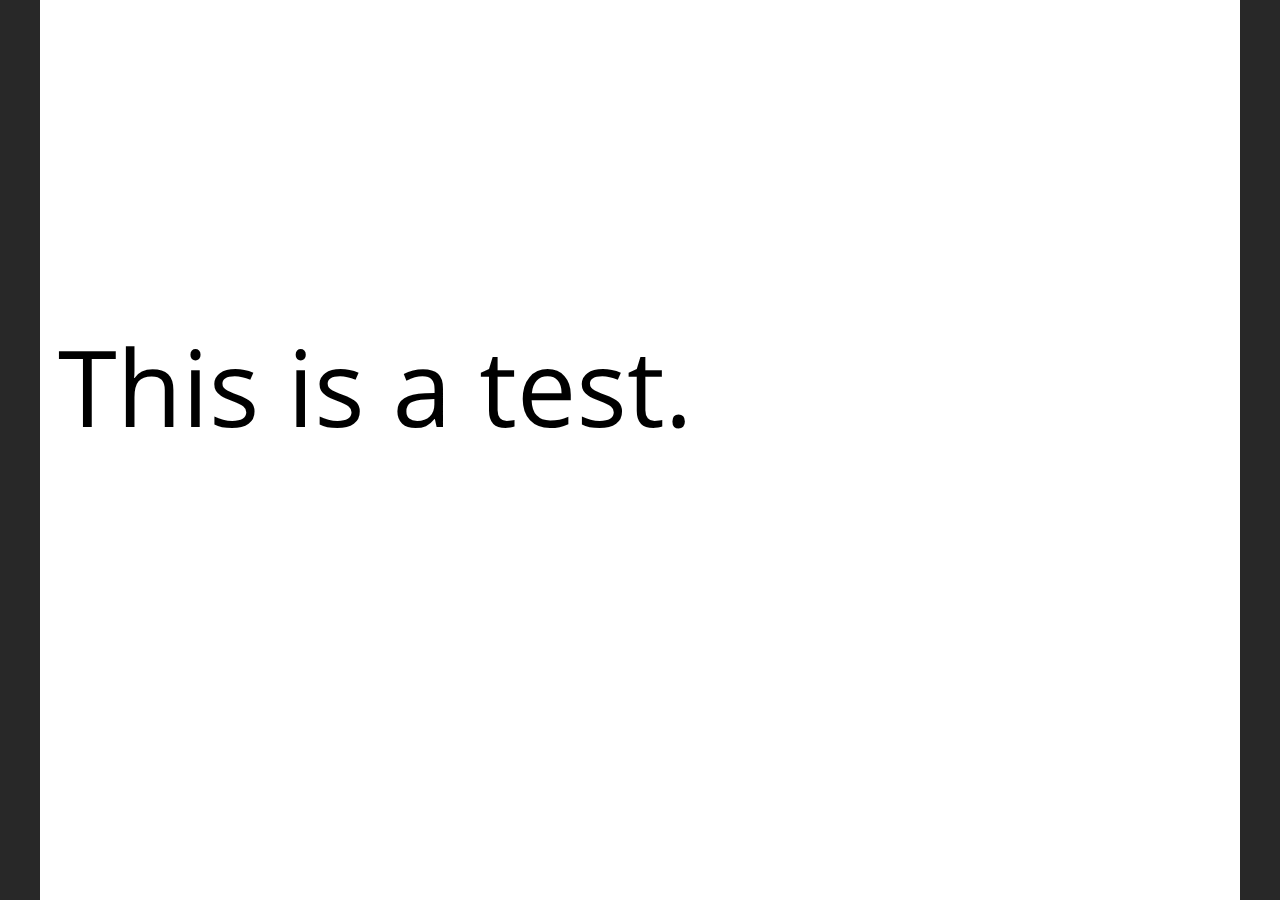
<file: index.html>
﻿<!doctype html>
<html lang="en-US">
<head>
  <meta charset="utf-8">
  <!-- Created using Storyline 360 x64 - http://www.articulate.com  -->
  <!-- version: 3.94.33511.0 -->
  <title>Untitled1</title>
  <meta http-equiv="x-ua-compatible" content="IE=edge"/>
  <meta name="viewport" content="width=device-width,initial-scale=1,user-scalable=no,shrink-to-fit=no,minimal-ui"/>
  <meta name="apple-mobile-web-app-capable" content="yes"/>
  <style>
    html, body { height: 100%; padding: 0; margin: 0 }
    #app { height: 100%; width: 100%; }
  </style>

  <script>
    window.DS = {};
    window.globals = {
      DATA_PATH_BASE: '',
      HAS_FRAME: true,
      HAS_SLIDE: true,

      lmsPresent: false,
      tinCanPresent: false,
      cmi5Present: false,
      aoSupport: false,
      scale: 'noscale',
      captureRc: false,
      browserSize: 'optimal',
      bgColor: '#282828',
      features: 'DropInAcc,DropInBase,DropInCore,DropInInteractions,DropInMisc,DropInVectors,DropInVideo,LayerPresentAsDialog,MultipleQuizTracking,UpdatedThemeEditor',
      themeName: 'unified',
      preloaderColor: '#FFFFFF',
      suppressAnalytics: false,
      productChannel: 'stable',
      publishSource: 'storyline',
      aid: 'aid|1c8e0367-6b49-41ad-92dc-6231d91dd143',
      cid: '9cd46d17-5130-4954-a8fe-68d71bf72f6e',
      playerVersion: '3.94.33511.0',
      publishTimestamp: '2024-12-16T21:38:23.6000156Z',
      maxIosVideoElements: 10,
      connectionSettings: { message: 'You%20are%20offline.%20Trying%20to%20reconnect...', useDarkTheme: false, mode: 'disabled' },
      hasFeature: function(feature) {
        return this.features.split(',').includes(feature);
      },
      
      parseParams: function(qs) {
        if (window.globals.parsedParams != null) {
          return window.globals.parsedParams;
        }
        qs = (qs || window.location.search.substr(1)).split('+').join(' ');
        var params = {},
            tokens,
            re = /[?&]?([^=]+)=([^&]*)/g;

        while (tokens = re.exec(qs)) {
          params[decodeURIComponent(tokens[1]).trim()] =
            decodeURIComponent(tokens[2]).trim();
        }
        window.globals.parsedParams = params;
        return params;
      }

    };
  </script>
  <script>
    var isIe11 = ('ActiveXObject' in window || window.MSBlobBuilder != null)
      && window.msCrypto != null && !window.ActiveXObject;
    if (isIe11) {
      window.globals.unsupportedBrowser = true;
      document.write(atob('[base64]'));
    }
  </script>

  <script>
    if (window.globals.hasFeature('MultiLanguageSinglePackageSupport')) {
      
      
    }
  </script>

  
  <script>window.THREE = { };</script>
  
</head>
<body style="background: #282828" class="cs-HTML theme-unified">
  <!-- 360 -->
  <script>!function(){var e,i=/iPhone/i,o=/iPod/i,n=/iPad/i,t=/\biOS-universal(?:.+)Mac\b/i,r=/\bAndroid(?:.+)Mobile\b/i,a=/Android/i,d=/(?:SD4930UR|\bSilk(?:.+)Mobile\b)/i,p=/Silk/i,l=/Windows Phone/i,u=/\bWindows(?:.+)ARM\b/i,b=/BlackBerry/i,s=/BB10/i,c=/Opera Mini/i,f=/\b(CriOS|Chrome)(?:.+)Mobile/i,h=/Mobile(?:.+)Firefox\b/i,v=function(e){return void 0!==e&&"MacIntel"===e.platform&&"number"==typeof e.maxTouchPoints&&e.maxTouchPoints>1&&"undefined"==typeof MSStream};e=function(e){var m={userAgent:"",platform:"",maxTouchPoints:0};e||"undefined"==typeof navigator?"string"==typeof e?m.userAgent=e:e&&e.userAgent&&(m={userAgent:e.userAgent,platform:e.platform,maxTouchPoints:e.maxTouchPoints||0}):m={userAgent:navigator.userAgent,platform:navigator.platform,maxTouchPoints:navigator.maxTouchPoints||0};var g=m.userAgent,y=g.split("[FBAN");void 0!==y[1]&&(g=y[0]),void 0!==(y=g.split("Twitter"))[1]&&(g=y[0]);var A=function(e){return function(i){return i.test(e)}}(g),w={apple:{phone:A(i)&&!A(l),ipod:A(o),tablet:!A(i)&&(A(n)||v(m))&&!A(l),universal:A(t),device:(A(i)||A(o)||A(n)||A(t)||v(m))&&!A(l)},amazon:{phone:A(d),tablet:!A(d)&&A(p),device:A(d)||A(p)},android:{phone:!A(l)&&A(d)||!A(l)&&A(r),tablet:!A(l)&&!A(d)&&!A(r)&&(A(p)||A(a)),device:!A(l)&&(A(d)||A(p)||A(r)||A(a))||A(/\bokhttp\b/i)},windows:{phone:A(l),tablet:A(u),device:A(l)||A(u)},other:{blackberry:A(b),blackberry10:A(s),opera:A(c),firefox:A(h),chrome:A(f),device:A(b)||A(s)||A(c)||A(h)||A(f)},any:!1,phone:!1,tablet:!1};return w.any=w.apple.device||w.android.device||w.windows.device||w.other.device,w.phone=w.apple.phone||w.android.phone||w.windows.phone,w.tablet=w.apple.tablet||w.android.tablet||w.windows.tablet,w}(),"object"==typeof exports&&"undefined"!=typeof module?module.exports=e:"function"==typeof define&&define.amd?define((function(){return e})):this.isMobile=e}();
    window.isMobile.apple.tablet = window.isMobile.apple.tablet ||
      (navigator.platform === 'MacIntel' && navigator.maxTouchPoints > 1);
    window.isMobile.apple.device = window.isMobile.apple.device || window.isMobile.apple.tablet;
    window.isMobile.tablet = window.isMobile.tablet || window.isMobile.apple.tablet;
    window.isMobile.any = window.isMobile.any || window.isMobile.apple.tablet;
  </script>

  <div id="focus-sink" tabindex="-1"></div>

  <div id="preso"></div>
  <script>
    (function() {

      var classTypes = [ 'desktop', 'mobile', 'phone', 'tablet' ];

      var addDeviceClasses = function(prefix, testObj) {
        var curr, i;
        for (i = 0; i < classTypes.length; i++) {
          curr = classTypes[i];
          if (testObj[curr]) {
            document.body.classList.add(prefix + curr);
          }
        }
      };

      var params = window.globals.parseParams(),
          isDevicePreview = params.devicepreview === '1',
          isPhoneOverride = params.deviceType === 'phone' || (isDevicePreview && params.phone == '1'),
          isTabletOverride = (params.deviceType === 'tablet' || isDevicePreview) && !isPhoneOverride,
          isMobileOverride = isPhoneOverride || isTabletOverride;

      var deviceView = {
        desktop: !window.isMobile.any && !isMobileOverride,
        mobile: window.isMobile.any || isMobileOverride,
        phone: isPhoneOverride || (window.isMobile.phone && !isTabletOverride),
        tablet: isTabletOverride || window.isMobile.tablet
      };

      window.globals.deviceView = deviceView;
      window.isMobile.desktop = !window.isMobile.any;
      window.isMobile.mobile = window.isMobile.any;

      addDeviceClasses('view-', deviceView);

    })();
  </script>
  
  <script src='story_content/triggers.js' type=text/javascript></script>
<script src='story_content/user.js' type=text/javascript></script>
  <div class="slide-loader"></div>

  <script>
    var doc = document, loader = doc.body.querySelector('.slide-loader'); [ 1, 2, 3 ].forEach(function(n) { var d = doc.createElement('div'); d.style.backgroundColor = window.globals.preloaderColor; d.classList.add('mobile-loader-dot'); d.classList.add('dot' + n); loader.appendChild(d); });
  </script>

  <div class="mobile-load-title-overlay" style="display: none">
    <div class="mobile-load-title">Untitled1</div>
  </div>

  <div class="mobile-chrome-warning"></div>

  
<style>
  .warn-connection-dialog {
    display: none;
    background: transparent;
    pointer-events: all;
    position: fixed;
    left: 0;
    top: 0;
    width: 100%;
    height: 100%;
    z-index: 999;
  }

  .warn-connection-content {
    pointer-events: all;
    border-radius: 4px;
    background: white;
    border: 1px solid #E7E7E7;
    color: #333333;
    box-shadow: 0 2px 4px rgba(0, 0, 0, 0.25);
    transition: all 150ms ease-out;
    position: absolute;
    white-space: nowrap;
  }

  .view-phone.is-landscape .warn-connection-content {
    left: 23px;
    bottom: 23px;
  }

  .view-tablet.is-landscape .warn-connection-content {
    left: 50%;
    top: 20px;
    transform: translateX(-50%);
  }

  .view-mobile.is-portrait .warn-connection-content {
    transform: translate(-50%, calc(-100% - 15px));
  }

  .warn-connection-content p {
    display: inline-block;
    margin: 0 8px 0 0;
    line-height: 33px;
    font-size: 11px;
  }

  .warn-connection-content svg {
    position: relative;
    vertical-align: middle;
    margin: 0 2px 2px 8px;
  }

  .view-desktop .warn-connection-content {
    left: 1.5em;
    bottom: 1.5em;
  }

  .view-desktop .warn-connection-content p {
    font-size: 1.1em;
  }

  .is-offline .warn-connection-dialog {
    display: block;
  }

  .is-offline .cs-panel * {
    pointer-events: none !important;
  }

  .is-offline .cs-panel {
    pointer-events: all !important;
  }

  .is-offline #nav-controls * {
    pointer-events: none !important;
  }

  .is-offline #nav-controls {
    pointer-events: all !important;
  }
</style>

<div class="warn-connection-dialog" role="alertdialog" aria-modal="true" tabindex="0" aria-labelledby="warn-connection-message">
  <div class="warn-connection-content">
    <svg width="17" height="15" viewBox="0 0 17 15" xmlns="http://www.w3.org/2000/svg">
      <path fill="#8F0000" stroke="white" d="M16.07,12.98 L15.88,12.23 L9.51,1.21 C8.97,0.26,7.6,0.26,7.06,1.21 L0.69,12.23 C0.15,13.16,0.81,14.36,1.91,14.36 H14.65 C15.47,14.36,16.05,13.7,16.07,12.98 Z"/>
      <path fill="white" stroke="white" d="M8.58,5.5 C8.35,5.28,8.5,5.35,8.21,5.32 C8.09,5.35,7.97,5.49,7.96,5.67 C7.97,5.79,7.98,5.92,7.98,6.04 L7.98,6.04 C7.99,6.17,8,6.31,8.01,6.43 L8.01,6.44 C8.03,6.92,8.06,7.41,8.09,7.9 L8.09,7.9 C8.12,8.39,8.14,8.88,8.17,9.37 C8.17,9.39,8.18,9.42,8.2,9.44 C8.23,9.46,8.25,9.47,8.28,9.47 C8.31,9.47,8.34,9.46,8.35,9.44 C8.37,9.43,8.38,9.4,8.39,9.35 L8.39,9.34 C8.39,9.24,8.4,9.15,8.4,9.05 L8.4,9.05 C8.41,8.96,8.41,8.86,8.42,8.75 C8.43,8.44,8.45,8.12,8.47,7.81 L8.47,7.81 C8.49,7.49,8.51,7.18,8.53,6.87 C8.55,6.46,8.56,6.05,8.59,5.64 L8.6,5.62 C8.6,5.57,8.59,5.53,8.58,5.5 L8.21,5.32 Z"/>
      <circle fill="white" stroke="white" cx="8.3" cy="11.35" r="0.3"/>
    </svg>
    <p id="warn-connection-message">You are offline. Trying to reconnect...</p>
  </div>
</div>

<script>
  (function() {
    window.DS.connection = {
      warningShown: false,
      assets: {},
      loadingAssetGroup: false,
      retryDelay: 500
    };

    var connectionSettings = window.globals.connectionSettings || {};

    var useConnectionMessages = window.AbortController != null &&
      window.location.protocol != 'file:' &&
      connectionSettings.mode === 'normal';

    window.DS.connection.useConnectionMessages = useConnectionMessages;

    var assetCount = 0;
    var checkLoadedId;


    if (useConnectionMessages && connectionSettings != null) {
      var contentEl = document.querySelector('.warn-connection-content');
      var messageEl = contentEl.querySelector('p');

      if (connectionSettings.useDarkTheme) {
        contentEl.style.borderColor = '#BABBBA';
        contentEl.style.backgroundColor = '#282828';
        contentEl.style.color = '#FFFFFF';
      }

      if (connectionSettings.message != null) {
        messageEl.textContent = window.decodeURIComponent(connectionSettings.message);
      }
    }

    function checkAssetsReady() {
      for (var i in DS.connection.assets) {
        if (!DS.connection.assets[i].success) {
          return false;
        }
      }
      return true;
    }

    function stopAssetGroup() {
      if (!useConnectionMessages) { return; }

      assetCount = 0;

      DS.connection.oldAssetGroup = DS.connection.assets;
      DS.connection.assets = {};
      DS.connection.loadingAssetGroup = false;
      clearInterval(checkLoadedId);
    }

    function startAssetGroup() {
      if (!useConnectionMessages) { return; }
      var ticks = 0;
      clearInterval(checkLoadedId);
      checkLoadedId = setInterval(function() {
        var loaded = 0;
        if (assetCount === 0 && loaded === 0) {
          clearInterval(checkLoadedId);
          return;
        }

        for (var i in DS.connection.assets) {
          if (DS.connection.assets[i].success) {
            loaded++;
          }
        }

        if (assetCount === loaded && checkAssetsReady()) {
          for (var i in DS.connection.assets) {
            if (DS.connection.assets[i].action) {
              DS.connection.assets[i].action();
            }
          }
          hideWarning();
          stopAssetGroup();
        }
      }, 100)
    }

    function requiredAsset(url, action, retry, type) {
      if (!useConnectionMessages) { return; }
      if (DS.connection.assets[url]) { return; }

      DS.connection.assets[url] = {
        success: false, action: action, retry: retry, type: type
      };
      assetCount = Object.keys(DS.connection.assets).length;
      if (!DS.connection.loadingAssetGroup) {
        startAssetGroup();
      }
      DS.connection.loadingAssetGroup = true;
    }

    function assetLoaded(url) {
      if (!useConnectionMessages) { return; }
      if (DS.connection.assets[url]) {
        DS.connection.assets[url].success = true;
      }
    }

    function assetFailed(url) {
      if (!useConnectionMessages) { return; }
      if (!DS.connection.assets[url]) {
        if (/\.js$/.test(url) && url.indexOf('transcripts') === -1) {
          setTimeout(function() {
            if (DS.connection.lastSlideLoaded != null) {
              DS.connection.lastSlideLoaded();
            }
          }, DS.connection.retryDelay);
        }
        return;
      }
      if (!DS.connection.warningShown) { showWarning(); }
      if (DS.connection.assets[url].retry) {
        setTimeout(function() {
          if (!DS.connection.assets[url].success) {
            DS.connection.assets[url].retry()
          }
        }, DS.connection.retryDelay);
      }
    }

    function hideWarning() {
      document.body.classList.remove('is-offline');
      DS.connection.warningShown = false;
      enableKeys();
    }
    DS.connection.hideWarning = hideWarning

    function showWarning(btn) {
      document.body.classList.add('is-offline')
      DS.connection.warningShown = true;
      updateWarningPosition();
      disableKeys();
    }

    function updateWarningPosition() {
      if (!DS.connection.warningShown) {
        return;
      }

      var isPortrait = document.body.classList.contains('is-portrait');
      var isMobile = document.body.classList.contains('view-mobile');
      var warningEl = document.querySelector('.warn-connection-content');

      if (isPortrait && isMobile) {
        var slide = document.querySelector('.primary-slide');
        var slideRect = slide != null
          ? slide.getBoundingClientRect()
          : { top: window.innerHeight, left: 0, width: window.innerWidth };

        warningEl.style.top = `${slideRect.top}px`
        warningEl.style.left = `${slideRect.left + slideRect.width / 2}px`
      } else {
        warningEl.style.top = null;
        warningEl.style.left = null;
      }

      window.requestAnimationFrame(updateWarningPosition);
    }

    function onDisableKeyDown(e) {
      e.preventDefault();
      e.stopImmediatePropagation();
    }

    function onDisableKeyUp(e) {
      e.preventDefault();
      e.stopImmediatePropagation();
    }

    var accStyle = document.createElement('style');
    var warnDialogEl = document.querySelector('.warn-connection-dialog');

    function disableKeys() {
      if (DS.views && DS.views.nsStack && DS.views.nsStack.length === 1) {
        DS.views.nsStack[0].tabReachable = false
        DS.views.nsStack[0].updateTabIndex(true, true);
      }

      accStyle.innerHTML = '.acc-shadow-dom { display: none; }';
      document.body.appendChild(accStyle);

      warnDialogEl.parentNode.append(warnDialogEl);
      warnDialogEl.focus();
    }

    function enableKeys() {
      accStyle.remove();
      if (DS.views && DS.views.nsStack && DS.views.nsStack.length === 1 && DS.views.nsStack[0].name === '_frame') {
        DS.views.nsStack[0].tabReachable = true;
        DS.views.nsStack[0].updateTabIndex();
      }
    }

    // these will all be noops if the feature flag isn't set in
    // the data and `window.globals.features`
    DS.connection.requiredAsset = requiredAsset;
    DS.connection.assetLoaded = assetLoaded;
    DS.connection.assetFailed = assetFailed;
    DS.connection.stopAssetGroup = stopAssetGroup;
    DS.connection.startAssetGroup = startAssetGroup;
  })();
</script>


  <script>
    
    if (window.autoSpider && window.vInterfaceObject) {
      document.querySelector('.mobile-load-title-overlay').style.display = 'none';
    }
  </script>

  

  <link rel="stylesheet" href="html5/data/css/output.min.css" data-noprefix/>
</body>
<script src="html5/lib/scripts/bootstrapper.min.js"></script>
</html>
</file>
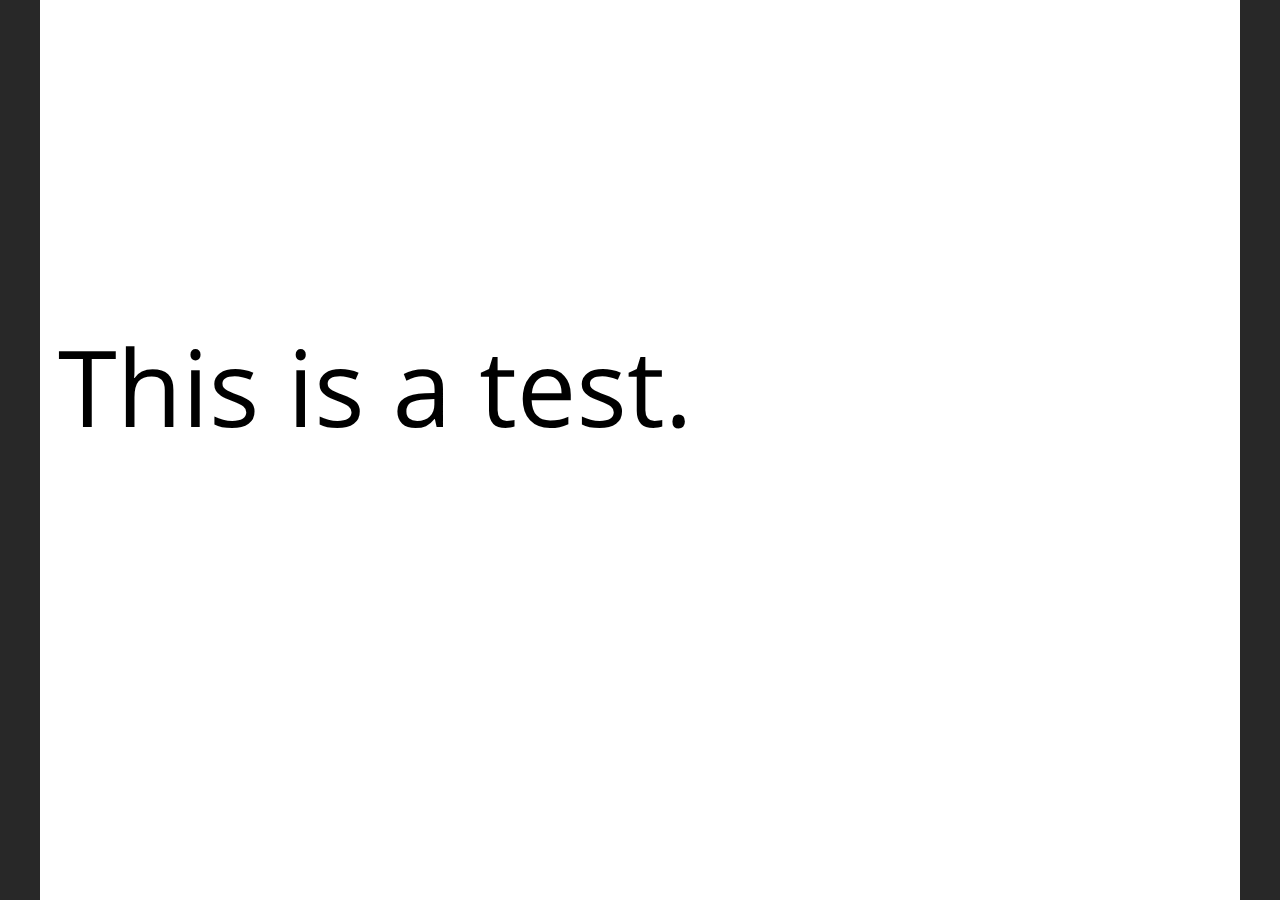
<file: story.html>
﻿<!doctype html>
<html lang="en-US">
<head>
  <meta charset="utf-8">
  <!-- Created using Storyline 360 x64 - http://www.articulate.com  -->
  <!-- version: 3.94.33511.0 -->
  <title>Untitled1</title>
  <meta http-equiv="x-ua-compatible" content="IE=edge"/>
  <meta name="viewport" content="width=device-width,initial-scale=1,user-scalable=no,shrink-to-fit=no,minimal-ui"/>
  <meta name="apple-mobile-web-app-capable" content="yes"/>
  <style>
    html, body { height: 100%; padding: 0; margin: 0 }
    #app { height: 100%; width: 100%; }
  </style>

  <script>
    window.DS = {};
    window.globals = {
      DATA_PATH_BASE: '',
      HAS_FRAME: true,
      HAS_SLIDE: true,

      lmsPresent: false,
      tinCanPresent: false,
      cmi5Present: false,
      aoSupport: false,
      scale: 'noscale',
      captureRc: false,
      browserSize: 'optimal',
      bgColor: '#282828',
      features: 'DropInAcc,DropInBase,DropInCore,DropInInteractions,DropInMisc,DropInVectors,DropInVideo,LayerPresentAsDialog,MultipleQuizTracking,UpdatedThemeEditor',
      themeName: 'unified',
      preloaderColor: '#FFFFFF',
      suppressAnalytics: false,
      productChannel: 'stable',
      publishSource: 'storyline',
      aid: 'aid|1c8e0367-6b49-41ad-92dc-6231d91dd143',
      cid: '9cd46d17-5130-4954-a8fe-68d71bf72f6e',
      playerVersion: '3.94.33511.0',
      publishTimestamp: '2024-12-16T21:38:23.6000156Z',
      maxIosVideoElements: 10,
      connectionSettings: { message: 'You%20are%20offline.%20Trying%20to%20reconnect...', useDarkTheme: false, mode: 'disabled' },
      hasFeature: function(feature) {
        return this.features.split(',').includes(feature);
      },
      
      parseParams: function(qs) {
        if (window.globals.parsedParams != null) {
          return window.globals.parsedParams;
        }
        qs = (qs || window.location.search.substr(1)).split('+').join(' ');
        var params = {},
            tokens,
            re = /[?&]?([^=]+)=([^&]*)/g;

        while (tokens = re.exec(qs)) {
          params[decodeURIComponent(tokens[1]).trim()] =
            decodeURIComponent(tokens[2]).trim();
        }
        window.globals.parsedParams = params;
        return params;
      }

    };
  </script>
  <script>
    var isIe11 = ('ActiveXObject' in window || window.MSBlobBuilder != null)
      && window.msCrypto != null && !window.ActiveXObject;
    if (isIe11) {
      window.globals.unsupportedBrowser = true;
      document.write(atob('[base64]'));
    }
  </script>

  <script>
    if (window.globals.hasFeature('MultiLanguageSinglePackageSupport')) {
      
      
    }
  </script>

  
  <script>window.THREE = { };</script>
  
</head>
<body style="background: #282828" class="cs-HTML theme-unified">
  <!-- 360 -->
  <script>!function(){var e,i=/iPhone/i,o=/iPod/i,n=/iPad/i,t=/\biOS-universal(?:.+)Mac\b/i,r=/\bAndroid(?:.+)Mobile\b/i,a=/Android/i,d=/(?:SD4930UR|\bSilk(?:.+)Mobile\b)/i,p=/Silk/i,l=/Windows Phone/i,u=/\bWindows(?:.+)ARM\b/i,b=/BlackBerry/i,s=/BB10/i,c=/Opera Mini/i,f=/\b(CriOS|Chrome)(?:.+)Mobile/i,h=/Mobile(?:.+)Firefox\b/i,v=function(e){return void 0!==e&&"MacIntel"===e.platform&&"number"==typeof e.maxTouchPoints&&e.maxTouchPoints>1&&"undefined"==typeof MSStream};e=function(e){var m={userAgent:"",platform:"",maxTouchPoints:0};e||"undefined"==typeof navigator?"string"==typeof e?m.userAgent=e:e&&e.userAgent&&(m={userAgent:e.userAgent,platform:e.platform,maxTouchPoints:e.maxTouchPoints||0}):m={userAgent:navigator.userAgent,platform:navigator.platform,maxTouchPoints:navigator.maxTouchPoints||0};var g=m.userAgent,y=g.split("[FBAN");void 0!==y[1]&&(g=y[0]),void 0!==(y=g.split("Twitter"))[1]&&(g=y[0]);var A=function(e){return function(i){return i.test(e)}}(g),w={apple:{phone:A(i)&&!A(l),ipod:A(o),tablet:!A(i)&&(A(n)||v(m))&&!A(l),universal:A(t),device:(A(i)||A(o)||A(n)||A(t)||v(m))&&!A(l)},amazon:{phone:A(d),tablet:!A(d)&&A(p),device:A(d)||A(p)},android:{phone:!A(l)&&A(d)||!A(l)&&A(r),tablet:!A(l)&&!A(d)&&!A(r)&&(A(p)||A(a)),device:!A(l)&&(A(d)||A(p)||A(r)||A(a))||A(/\bokhttp\b/i)},windows:{phone:A(l),tablet:A(u),device:A(l)||A(u)},other:{blackberry:A(b),blackberry10:A(s),opera:A(c),firefox:A(h),chrome:A(f),device:A(b)||A(s)||A(c)||A(h)||A(f)},any:!1,phone:!1,tablet:!1};return w.any=w.apple.device||w.android.device||w.windows.device||w.other.device,w.phone=w.apple.phone||w.android.phone||w.windows.phone,w.tablet=w.apple.tablet||w.android.tablet||w.windows.tablet,w}(),"object"==typeof exports&&"undefined"!=typeof module?module.exports=e:"function"==typeof define&&define.amd?define((function(){return e})):this.isMobile=e}();
    window.isMobile.apple.tablet = window.isMobile.apple.tablet ||
      (navigator.platform === 'MacIntel' && navigator.maxTouchPoints > 1);
    window.isMobile.apple.device = window.isMobile.apple.device || window.isMobile.apple.tablet;
    window.isMobile.tablet = window.isMobile.tablet || window.isMobile.apple.tablet;
    window.isMobile.any = window.isMobile.any || window.isMobile.apple.tablet;
  </script>

  <div id="focus-sink" tabindex="-1"></div>

  <div id="preso"></div>
  <script>
    (function() {

      var classTypes = [ 'desktop', 'mobile', 'phone', 'tablet' ];

      var addDeviceClasses = function(prefix, testObj) {
        var curr, i;
        for (i = 0; i < classTypes.length; i++) {
          curr = classTypes[i];
          if (testObj[curr]) {
            document.body.classList.add(prefix + curr);
          }
        }
      };

      var params = window.globals.parseParams(),
          isDevicePreview = params.devicepreview === '1',
          isPhoneOverride = params.deviceType === 'phone' || (isDevicePreview && params.phone == '1'),
          isTabletOverride = (params.deviceType === 'tablet' || isDevicePreview) && !isPhoneOverride,
          isMobileOverride = isPhoneOverride || isTabletOverride;

      var deviceView = {
        desktop: !window.isMobile.any && !isMobileOverride,
        mobile: window.isMobile.any || isMobileOverride,
        phone: isPhoneOverride || (window.isMobile.phone && !isTabletOverride),
        tablet: isTabletOverride || window.isMobile.tablet
      };

      window.globals.deviceView = deviceView;
      window.isMobile.desktop = !window.isMobile.any;
      window.isMobile.mobile = window.isMobile.any;

      addDeviceClasses('view-', deviceView);

    })();
  </script>
  
  <script src='story_content/triggers.js' type=text/javascript></script>
<script src='story_content/user.js' type=text/javascript></script>
  <div class="slide-loader"></div>

  <script>
    var doc = document, loader = doc.body.querySelector('.slide-loader'); [ 1, 2, 3 ].forEach(function(n) { var d = doc.createElement('div'); d.style.backgroundColor = window.globals.preloaderColor; d.classList.add('mobile-loader-dot'); d.classList.add('dot' + n); loader.appendChild(d); });
  </script>

  <div class="mobile-load-title-overlay" style="display: none">
    <div class="mobile-load-title">Untitled1</div>
  </div>

  <div class="mobile-chrome-warning"></div>

  
<style>
  .warn-connection-dialog {
    display: none;
    background: transparent;
    pointer-events: all;
    position: fixed;
    left: 0;
    top: 0;
    width: 100%;
    height: 100%;
    z-index: 999;
  }

  .warn-connection-content {
    pointer-events: all;
    border-radius: 4px;
    background: white;
    border: 1px solid #E7E7E7;
    color: #333333;
    box-shadow: 0 2px 4px rgba(0, 0, 0, 0.25);
    transition: all 150ms ease-out;
    position: absolute;
    white-space: nowrap;
  }

  .view-phone.is-landscape .warn-connection-content {
    left: 23px;
    bottom: 23px;
  }

  .view-tablet.is-landscape .warn-connection-content {
    left: 50%;
    top: 20px;
    transform: translateX(-50%);
  }

  .view-mobile.is-portrait .warn-connection-content {
    transform: translate(-50%, calc(-100% - 15px));
  }

  .warn-connection-content p {
    display: inline-block;
    margin: 0 8px 0 0;
    line-height: 33px;
    font-size: 11px;
  }

  .warn-connection-content svg {
    position: relative;
    vertical-align: middle;
    margin: 0 2px 2px 8px;
  }

  .view-desktop .warn-connection-content {
    left: 1.5em;
    bottom: 1.5em;
  }

  .view-desktop .warn-connection-content p {
    font-size: 1.1em;
  }

  .is-offline .warn-connection-dialog {
    display: block;
  }

  .is-offline .cs-panel * {
    pointer-events: none !important;
  }

  .is-offline .cs-panel {
    pointer-events: all !important;
  }

  .is-offline #nav-controls * {
    pointer-events: none !important;
  }

  .is-offline #nav-controls {
    pointer-events: all !important;
  }
</style>

<div class="warn-connection-dialog" role="alertdialog" aria-modal="true" tabindex="0" aria-labelledby="warn-connection-message">
  <div class="warn-connection-content">
    <svg width="17" height="15" viewBox="0 0 17 15" xmlns="http://www.w3.org/2000/svg">
      <path fill="#8F0000" stroke="white" d="M16.07,12.98 L15.88,12.23 L9.51,1.21 C8.97,0.26,7.6,0.26,7.06,1.21 L0.69,12.23 C0.15,13.16,0.81,14.36,1.91,14.36 H14.65 C15.47,14.36,16.05,13.7,16.07,12.98 Z"/>
      <path fill="white" stroke="white" d="M8.58,5.5 C8.35,5.28,8.5,5.35,8.21,5.32 C8.09,5.35,7.97,5.49,7.96,5.67 C7.97,5.79,7.98,5.92,7.98,6.04 L7.98,6.04 C7.99,6.17,8,6.31,8.01,6.43 L8.01,6.44 C8.03,6.92,8.06,7.41,8.09,7.9 L8.09,7.9 C8.12,8.39,8.14,8.88,8.17,9.37 C8.17,9.39,8.18,9.42,8.2,9.44 C8.23,9.46,8.25,9.47,8.28,9.47 C8.31,9.47,8.34,9.46,8.35,9.44 C8.37,9.43,8.38,9.4,8.39,9.35 L8.39,9.34 C8.39,9.24,8.4,9.15,8.4,9.05 L8.4,9.05 C8.41,8.96,8.41,8.86,8.42,8.75 C8.43,8.44,8.45,8.12,8.47,7.81 L8.47,7.81 C8.49,7.49,8.51,7.18,8.53,6.87 C8.55,6.46,8.56,6.05,8.59,5.64 L8.6,5.62 C8.6,5.57,8.59,5.53,8.58,5.5 L8.21,5.32 Z"/>
      <circle fill="white" stroke="white" cx="8.3" cy="11.35" r="0.3"/>
    </svg>
    <p id="warn-connection-message">You are offline. Trying to reconnect...</p>
  </div>
</div>

<script>
  (function() {
    window.DS.connection = {
      warningShown: false,
      assets: {},
      loadingAssetGroup: false,
      retryDelay: 500
    };

    var connectionSettings = window.globals.connectionSettings || {};

    var useConnectionMessages = window.AbortController != null &&
      window.location.protocol != 'file:' &&
      connectionSettings.mode === 'normal';

    window.DS.connection.useConnectionMessages = useConnectionMessages;

    var assetCount = 0;
    var checkLoadedId;


    if (useConnectionMessages && connectionSettings != null) {
      var contentEl = document.querySelector('.warn-connection-content');
      var messageEl = contentEl.querySelector('p');

      if (connectionSettings.useDarkTheme) {
        contentEl.style.borderColor = '#BABBBA';
        contentEl.style.backgroundColor = '#282828';
        contentEl.style.color = '#FFFFFF';
      }

      if (connectionSettings.message != null) {
        messageEl.textContent = window.decodeURIComponent(connectionSettings.message);
      }
    }

    function checkAssetsReady() {
      for (var i in DS.connection.assets) {
        if (!DS.connection.assets[i].success) {
          return false;
        }
      }
      return true;
    }

    function stopAssetGroup() {
      if (!useConnectionMessages) { return; }

      assetCount = 0;

      DS.connection.oldAssetGroup = DS.connection.assets;
      DS.connection.assets = {};
      DS.connection.loadingAssetGroup = false;
      clearInterval(checkLoadedId);
    }

    function startAssetGroup() {
      if (!useConnectionMessages) { return; }
      var ticks = 0;
      clearInterval(checkLoadedId);
      checkLoadedId = setInterval(function() {
        var loaded = 0;
        if (assetCount === 0 && loaded === 0) {
          clearInterval(checkLoadedId);
          return;
        }

        for (var i in DS.connection.assets) {
          if (DS.connection.assets[i].success) {
            loaded++;
          }
        }

        if (assetCount === loaded && checkAssetsReady()) {
          for (var i in DS.connection.assets) {
            if (DS.connection.assets[i].action) {
              DS.connection.assets[i].action();
            }
          }
          hideWarning();
          stopAssetGroup();
        }
      }, 100)
    }

    function requiredAsset(url, action, retry, type) {
      if (!useConnectionMessages) { return; }
      if (DS.connection.assets[url]) { return; }

      DS.connection.assets[url] = {
        success: false, action: action, retry: retry, type: type
      };
      assetCount = Object.keys(DS.connection.assets).length;
      if (!DS.connection.loadingAssetGroup) {
        startAssetGroup();
      }
      DS.connection.loadingAssetGroup = true;
    }

    function assetLoaded(url) {
      if (!useConnectionMessages) { return; }
      if (DS.connection.assets[url]) {
        DS.connection.assets[url].success = true;
      }
    }

    function assetFailed(url) {
      if (!useConnectionMessages) { return; }
      if (!DS.connection.assets[url]) {
        if (/\.js$/.test(url) && url.indexOf('transcripts') === -1) {
          setTimeout(function() {
            if (DS.connection.lastSlideLoaded != null) {
              DS.connection.lastSlideLoaded();
            }
          }, DS.connection.retryDelay);
        }
        return;
      }
      if (!DS.connection.warningShown) { showWarning(); }
      if (DS.connection.assets[url].retry) {
        setTimeout(function() {
          if (!DS.connection.assets[url].success) {
            DS.connection.assets[url].retry()
          }
        }, DS.connection.retryDelay);
      }
    }

    function hideWarning() {
      document.body.classList.remove('is-offline');
      DS.connection.warningShown = false;
      enableKeys();
    }
    DS.connection.hideWarning = hideWarning

    function showWarning(btn) {
      document.body.classList.add('is-offline')
      DS.connection.warningShown = true;
      updateWarningPosition();
      disableKeys();
    }

    function updateWarningPosition() {
      if (!DS.connection.warningShown) {
        return;
      }

      var isPortrait = document.body.classList.contains('is-portrait');
      var isMobile = document.body.classList.contains('view-mobile');
      var warningEl = document.querySelector('.warn-connection-content');

      if (isPortrait && isMobile) {
        var slide = document.querySelector('.primary-slide');
        var slideRect = slide != null
          ? slide.getBoundingClientRect()
          : { top: window.innerHeight, left: 0, width: window.innerWidth };

        warningEl.style.top = `${slideRect.top}px`
        warningEl.style.left = `${slideRect.left + slideRect.width / 2}px`
      } else {
        warningEl.style.top = null;
        warningEl.style.left = null;
      }

      window.requestAnimationFrame(updateWarningPosition);
    }

    function onDisableKeyDown(e) {
      e.preventDefault();
      e.stopImmediatePropagation();
    }

    function onDisableKeyUp(e) {
      e.preventDefault();
      e.stopImmediatePropagation();
    }

    var accStyle = document.createElement('style');
    var warnDialogEl = document.querySelector('.warn-connection-dialog');

    function disableKeys() {
      if (DS.views && DS.views.nsStack && DS.views.nsStack.length === 1) {
        DS.views.nsStack[0].tabReachable = false
        DS.views.nsStack[0].updateTabIndex(true, true);
      }

      accStyle.innerHTML = '.acc-shadow-dom { display: none; }';
      document.body.appendChild(accStyle);

      warnDialogEl.parentNode.append(warnDialogEl);
      warnDialogEl.focus();
    }

    function enableKeys() {
      accStyle.remove();
      if (DS.views && DS.views.nsStack && DS.views.nsStack.length === 1 && DS.views.nsStack[0].name === '_frame') {
        DS.views.nsStack[0].tabReachable = true;
        DS.views.nsStack[0].updateTabIndex();
      }
    }

    // these will all be noops if the feature flag isn't set in
    // the data and `window.globals.features`
    DS.connection.requiredAsset = requiredAsset;
    DS.connection.assetLoaded = assetLoaded;
    DS.connection.assetFailed = assetFailed;
    DS.connection.stopAssetGroup = stopAssetGroup;
    DS.connection.startAssetGroup = startAssetGroup;
  })();
</script>


  <script>
    
    if (window.autoSpider && window.vInterfaceObject) {
      document.querySelector('.mobile-load-title-overlay').style.display = 'none';
    }
  </script>

  

  <link rel="stylesheet" href="html5/data/css/output.min.css" data-noprefix/>
</body>
<script src="html5/lib/scripts/bootstrapper.min.js"></script>
</html>
</file>
<file: html5/data/css/output.min.css>
@font-face {
  font-family: 'LatoBold Charset1_ BoldCB8D997D';
  src: url('[data-uri]');
  font-style: normal;
  font-weight: normal;
}
@font-face {
  font-family: 'Lato Charset1_ 6ROXumRNCBC85602';
  src: url('[data-uri]');
  font-style: normal;
  font-weight: normal;
}
@font-face {
  font-family: 'Open Sans Charset1_ 5vi214CA44A';
  src: url('[data-uri]');
  font-style: normal;
  font-weight: normal;
}
@font-face {
  font-family: 'Open Sans Charset0_v9TY33EDE6F2';
  src: url('[data-uri]');
  font-style: normal;
  font-weight: normal;
}
.cs-HTML {
  background: rgba(40, 40, 40, 1);
}
.cs-pxabnsnfns00001100101 .cs-infopanel  {
  box-shadow: 0 1px 0 rgba(0, 0, 0, 0);
  background: rgba(255, 255, 255, 1);
}
.cs-pxabnsnfns00001100101 .cs-infopanel .cs-link {
  color: rgba(186, 187, 186, 1);
}
.cs-pxabnsnfns00001100101 .cs-infopanel .cs-link:hover {
  color: rgba(255, 255, 255, 1);
}
.cs-pxabnsnfns00001100101 .cs-infopanel .cs-name {
  color: rgba(68, 68, 68, 1);
}
.cs-pxabnsnfns00001100101 .cs-infopanel .cs-title {
  color: rgba(153, 153, 153, 1);
}
.cs-pxabnsnfns00001100101 .cs-infopanelpopup  {
  box-shadow: 0 1px 0 rgba(0, 0, 0, 0);
  background: rgba(0, 0, 0, 0);
}
.cs-pxabnsnfns00001100101 .cs-infopanelpopup .cs-link {
  color: rgba(255, 0, 0, 1);
}
.cs-pxabnsnfns00001100101 .cs-infopanelpopup .cs-link:hover {
  color: rgba(255, 255, 255, 1);
}
.cs-pxabnsnfns00001100101 .cs-infopanelpopup .cs-name {
  color: rgba(255, 255, 255, 1);
}
.cs-pxabnsnfns00001100101 .cs-infopanelpopup .cs-bio {
  color: rgba(186, 187, 186, 1);
}
.cs-pxabnsnfns00001100101 .cs-timer  {
  color: rgba(186, 187, 186, 1);
}
.cs-pxabnsnfns00001100101 .cs-duration stop:first-child {
  stop-color: rgba(60, 60, 60, 1);
}
.cs-pxabnsnfns00001100101 .cs-duration stop:last-child {
  stop-color: rgba(60, 60, 60, 1);
}
.cs-pxabnsnfns00001100101 .cs-elapsed stop:first-child {
  stop-color: rgba(254, 227, 71, 1);
}
.cs-pxabnsnfns00001100101 .cs-elapsed stop:last-child {
  stop-color: rgba(254, 227, 71, 1);
}
.cs-pxabnsnfns00001100101 .cs-timer .cs-pie .cs-innerstroke {
  stroke: rgba(199, 199, 199, 1);
}
.cs-pxabnsnfns00001100101 .cs-timer .cs-pie .cs-innerborder {
  stroke: rgba(255, 255, 255, 1);
}
.cs-pxabnsnfns00001100101 .cs-window  {
  box-shadow: 0 8px 5px rgba(0, 0, 0, 0.2);
  border-color: rgba(49, 99, 0, 0);
  background: rgba(33, 33, 33, 1);
  color: rgba(248, 248, 248, 1);
}
.cs-pxabnsnfns00001100101 .cs-window .cs-diva {
  border-color: rgba(78, 78, 78, 1);
}
.cs-pxabnsnfns00001100101 .cs-window .cs-divb {
  border-color: rgba(78, 78, 78, 0);
}
.cs-pxabnsnfns00001100101 .cs-editor .cs-editor-slide {
  color: rgba(226, 226, 226, 1);
}
.cs-pxabnsnfns00001100101 .cs-editor .cs-editor-html {
  color: rgba(186, 187, 186, 1);
}
.cs-pxabnsnfns00001100101 .cs-editor .cs-editor-button {
  text-shadow: 0 1px 0 rgba(0, 0, 0, 0);
  color: rgba(255, 255, 255, 1);
  border-color: rgba(211, 211, 211, 1);
  background: rgba(34, 34, 34, 1);
}
.cs-pxabnsnfns00001100101 .cs-editor .cs-editor-button:hover {
  background: rgba(68, 68, 68, 1);
}
.cs-pxabnsnfns00001100101 .cs-editor .cs-editor-button:active {
  background: rgba(68, 68, 68, 1);
}
.cs-pxabnsnfns00001100101 .cs-listitem  {
  color: rgba(186, 187, 186, 1);
  border-color: none;
  border: 1px solid transparent;
}
.cs-pxabnsnfns00001100101 .cs-listitem:hover {
  background: rgba(255, 255, 255, 0.06);
  border-color: rgba(108, 108, 108, 1) !important;
  border-width: 1px;
  border-radius: 2px;
  border-style: solid;
  box-sizing: border-box;
}
.cs-pxabnsnfns00001100101 .cs-listitem.hover {
  background: rgba(255, 255, 255, 0.06);
  border-color: rgba(108, 108, 108, 1) !important;
  border-width: 1px;
  border-radius: 2px;
  border-style: solid;
  box-sizing: border-box;
}
.cs-pxabnsnfns00001100101 .cs-glossary  {
  color: rgba(186, 187, 186, 1);
}
.cs-pxabnsnfns00001100101 .cs-glossary .cs-scrolling-panel {
  background: rgba(0, 0, 0, 0);
}
.cs-pxabnsnfns00001100101 .cs-glossary .cs-term.cs-selected .cs-choice-list-trigger {
  color: rgba(255, 255, 255, 1);
  background: rgba(255, 255, 255, 1);
}
.cs-pxabnsnfns00001100101 .cs-glossary .cs-term.cs-selected .cs-choice-list-trigger:focus {
  color: rgba(255, 255, 255, 1);
  background: rgba(255, 255, 255, 1);
}
.cs-pxabnsnfns00001100101 .cs-glossary .cs-term:hover .cs-choice-list-trigger {
  background: rgba(186, 187, 186, 1);
}
.cs-pxabnsnfns00001100101 .cs-glossary .cs-term.hover .cs-choice-list-trigger {
  background: rgba(186, 187, 186, 1);
}
.cs-pxabnsnfns00001100101 .cs-glossary .cs-term .cs-choice-list-trigger:focus {
  background: rgba(186, 187, 186, 1);
}
.cs-pxabnsnfns00001100101 .cs-glossary .cs-diva {
  border-color: rgba(0, 0, 0, 0);
}
.cs-pxabnsnfns00001100101 .cs-glossary .cs-divb {
  border-color: rgba(0, 0, 0, 0);
}
.cs-pxabnsnfns00001100101 .cs-glossary .cs-divc {
  border-color: rgba(0, 0, 0, 0);
}
.cs-pxabnsnfns00001100101 .cs-glossary .cs-heading {
  color: rgba(248, 248, 248, 1);
  font-weight: 700;
}
.note-content p span {
  color: rgba(186, 187, 186, 1);
  line-height: 1.4em;
  font-size: 103.769%;
}
.cs-pxabnsnfns00001100101 .cs-resource .cs-separator {
  border-color: rgba(0, 0, 0, 0);
}
.cs-pxabnsnfns00001100101 .cs-outline  {
  color: rgba(45, 45, 45, 1);
}
.cs-pxabnsnfns00001100101 .cs-outline .cs-diva {
  border-color: rgba(0, 0, 0, 0);
}
.cs-pxabnsnfns00001100101 .cs-outline .cs-divb {
  border-color: rgba(0, 0, 0, 0);
}
.cs-pxabnsnfns00001100101 .cs-outline .cs-divc {
  border-color: rgba(0, 0, 0, 0);
}
.cs-pxabnsnfns00001100101 .cs-outline .cs-search-filter:hover {
  color: rgba(0, 0, 0, 0);
}
.cs-pxabnsnfns00001100101 .cs-outline .cs-search-filter.hover {
  color: rgba(0, 0, 0, 0);
}
.cs-pxabnsnfns00001100101 .cs-transcript  {
  color: rgba(255, 255, 255, 1);
}
.cs-pxabnsnfns00001100101 .cs-transcript .cs-div {
  border-color: rgba(0, 0, 0, 0);
}
.cs-pxabnsnfns00001100101 .cs-tabs:not(.topmenu-item) {
  color: rgba(248, 248, 248, 1);
}
.cs-pxabnsnfns00001100101 .cs-tabs .cs-inner-button:not(.topmenu-item) {
  text-shadow: 0 1px 0 rgba(0, 0, 0, 0);
}
.cs-pxabnsnfns00001100101 .cs-tabs:hover:not(.topmenu-item) {
  color: rgba(248, 248, 248, 1);
}
.cs-pxabnsnfns00001100101 .cs-tabs.cs-selected {
  background: rgba(0, 0, 0, 0);
  color: rgba(248, 248, 248, 1);
}
.cs-pxabnsnfns00001100101 .cs-seekcontrol  {
  background: rgba(0, 0, 0, 0);
  border-color: rgba(0, 0, 0, 0);
}
.cs-pxabnsnfns00001100101 .cs-seekcontrol .cs-button:hover .cs-icon {
  fill: rgba(255, 255, 255, 1);
}
.cs-pxabnsnfns00001100101 .cs-seekcontrol .cs-button.hover .cs-icon {
  fill: rgba(255, 255, 255, 1);
}
.cs-pxabnsnfns00001100101 .cs-seekcontrol .cs-button .cs-icon-shadow {
  fill: rgba(0, 0, 0, 0);
}
.cs-pxabnsnfns00001100101 .cs-seekcontrol .cs-button .cs-icon {
  fill: rgba(180, 180, 180, 1);
}
.cs-pxabnsnfns00001100101 .cs-seekcontrol .cs-seek .cs-fill {
  background: rgba(255, 255, 255, 0.6);
}
.cs-pxabnsnfns00001100101 .cs-seekcontrol .cs-seek {
  background: rgba(108, 108, 108, 1);
  border-color: rgba(0, 0, 0, 0);
}
.cs-pxabnsnfns00001100101 .cs-searchinput .cs-input {
  color: rgba(186, 187, 186, 1);
  border-color: rgba(0, 0, 0, 0);
  background: rgba(255, 255, 255, 0.06);
}
.cs-pxabnsnfns00001100101 .cs-searchinput .cs-input:focus {
  color: rgba(248, 248, 248, 1);
  background: rgba(41, 41, 41, 1);
}
.cs-pxabnsnfns00001100101 .cs-searchinput .cs-input:hover {
  box-shadow: inset 0 0 1px 0 rgba(69, 126, 19, 0);
}
.cs-pxabnsnfns00001100101 .cs-searchinput .cs-input.hover {
  box-shadow: inset 0 0 1px 0 rgba(69, 126, 19, 0);
}
.cs-pxabnsnfns00001100101 .cs-searchinput .cs-button .cs-icon {
  fill: rgba(186, 187, 186, 1);
}
.cs-pxabnsnfns00001100101 .cs-searchinput .cs-button:hover {
  fill: rgba(63, 133, 0, 1);
}
.cs-pxabnsnfns00001100101 .cs-searchinput .cs-button.hover {
  fill: rgba(63, 133, 0, 1);
}
.cs-pxabnsnfns00001100101 .cs-menu  {
  box-shadow: 0 1px 0 rgba(0, 0, 0, 0);
  background: rgba(33, 33, 33, 1);
}
.cs-pxabnsnfns00001100101 .cs-topmenu-item.active .cs-tab {
  background: rgba(33, 33, 33, 1);
}
.cs-pxabnsnfns00001100101 .cs-logo  {
  box-shadow: 0 1px 0 rgba(37, 75, 0, 1);
  background: rgba(255, 255, 255, 0);
}
.cs-pxabnsnfns00001100101 .cs-checkbox  {
  color: rgba(255, 255, 255, 1);
}
.cs-pxabnsnfns00001100101 .cs-checkbox:hover {
  border-color: rgba(175, 221, 130, 1);
}
.cs-pxabnsnfns00001100101 .cs-checkbox.hover {
  border-color: rgba(175, 221, 130, 1);
}
.cs-pxabnsnfns00001100101 .cs-checkbox .cs-box {
  color: rgba(255, 255, 255, 1);
  border-color: rgba(42, 83, 0, 1);
}
.cs-pxabnsnfns00001100101 .cs-checkbox .cs-box:checked::after {
  color: rgba(43, 196, 0, 1);
}
.cs-pxabnsnfns00001100101 .cs-button  {
  text-shadow: 0 1px 0 rgba(0, 0, 0, 0);
  color: rgba(186, 187, 186, 1);
  border-color: rgba(0, 0, 0, 0);
  background: rgba(0, 0, 0, 0);
  box-shadow: 0 1px 0 rgba(0, 0, 0, 0);
}
.cs-pxabnsnfns00001100101 .cs-button .cs-icon {
  fill: rgba(186, 187, 186, 1);
}
.cs-pxabnsnfns00001100101 .cs-button .cs-icon-shadow {
  fill: rgba(0, 0, 0, 0);
}
.cs-pxabnsnfns00001100101 .cs-button:hover {
  background: rgba(248, 248, 248, 1);
}
.cs-pxabnsnfns00001100101 .cs-button.hover {
  background: rgba(248, 248, 248, 1);
}
.cs-pxabnsnfns00001100101 .cs-button:active {
  background: rgba(0, 0, 0, 0);
}
.cs-pxabnsnfns00001100101 .cs-button.cs-disabled:hover {
  background: rgba(0, 0, 0, 0);
}
.cs-pxabnsnfns00001100101 .cs-button.cs-disabled.hover {
  background: rgba(0, 0, 0, 0);
}
.cs-pxabnsnfns00001100101 .cs-button.cs-disabled:active {
  background: rgba(0, 0, 0, 0);
}
.cs-pxabnsnfns00001100101 .cs-button.cs-volume:hover {
  background: rgba(0, 0, 0, 0);
}
.cs-pxabnsnfns00001100101 .cs-button.cs-volume.hover {
  background: rgba(0, 0, 0, 0);
}
.cs-pxabnsnfns00001100101 .cs-button.cs-volume:active {
  background: rgba(0, 0, 0, 0);
}
.cs-pxabnsnfns00001100101.cs-base  {
  color: rgba(186, 187, 186, 1);
  border-color: rgba(40, 40, 40, 1);
  background: rgba(40, 40, 40, 1);
}
.cs-pxabnsnfns00001100101.cs-base .cs-separator .cs-diva {
  background: rgba(69, 69, 69, 1);
}
.cs-pxabnsnfns00001100101.cs-base .cs-separator .cs-divb {
  background: rgba(0, 0, 0, 0);
}
.cs-pxabnsnfns00001100101.cs-base .cs-topmenu-item.active .cs-tab {
  border-color: rgba(69, 69, 69, 1);
}
.cs-pxabnsnfns00001100101.cs-base .cs-topmenu-item.active .cs-panel {
  border-color: rgba(69, 69, 69, 1);
}
.cs-pxabnsnfns00001100101.cs-base .cs-left {
  background: rgba(33, 33, 33, 1);
}
.cs-pxabnsnfns00001100101.cs-base .cs-area-primary .cs-slide-container {
  background: rgba(40, 40, 40, 1);
}
.cs-pxabnsnfns00001100101.cs-base.cs-custom-theme .cs-brandhighlight-bg {
  background: rgba(79, 189, 244, 1) !important;
}
.cs-pxabnsnfns00001100101.cs-base.cs-custom-theme .cs-brandhighlight-secondary-bg {
  background: rgba(255, 255, 255, 1) !important;
}
.cs-pxabnsnfns00001100101.cs-base.cs-custom-theme .cs-brandhighlight-border {
  border-color: rgba(79, 189, 244, 1) !important;
}
.cs-pxabnsnfns00001100101.cs-base.cs-custom-theme .cs-brandhighlight-text {
  color: rgba(79, 189, 244, 1) !important;
}
.cs-pxabnsnfns00001100101.cs-base.cs-custom-theme .cs-brandhighlight-fill {
  fill: rgba(79, 189, 244, 1) !important;
}
.cs-pxabnsnfns00001100101.cs-base.cs-custom-theme .cs-listitem.cs-selected {
  background-color: rgba(255, 255, 255, 0.06) !important;
}
.cs-pxabnsnfns00001100101 .cs-volume::-moz-range-thumb {
  border-color: rgba(43, 85, 0, 1);
  box-shadow: inset 0 0 1px 0 rgba(43, 85, 0, 1);
  background: rgba(255, 255, 255, 1);
}
.cs-pxabnsnfns00001100101 .cs-volume::-ms-thumb {
  border-color: rgba(43, 85, 0, 1);
  box-shadow: inset 0 0 1px 0 rgba(43, 85, 0, 1);
  background: rgba(255, 255, 255, 1);
}
.cs-pxabnsnfns00001100101 .cs-volume::-webkit-slider-thumb {
  border-color: rgba(43, 85, 0, 1);
  box-shadow: inset 0 0 1px 0 rgba(43, 85, 0, 1);
  background: rgba(255, 255, 255, 1);
}
.cs-pxabnsnfns00001100101 .cs-volume::-moz-range-track {
  border-color: rgba(66, 140, 1, 1);
  background: rgba(108, 108, 108, 1);
}
.cs-pxabnsnfns00001100101 .cs-volume::-ms-track {
  border-color: rgba(66, 140, 1, 1);
  background: rgba(108, 108, 108, 1);
}
.cs-pxabnsnfns00001100101 .cs-volume::-webkit-slider-runnable-track {
  border-color: rgba(66, 140, 1, 1);
  background: rgba(108, 108, 108, 1);
}
body.show-focus .tab-focus-box {
  box-shadow: 0 0 0 1px rgba(255, 255, 0, 1), 0 0 0 3px rgba(0, 32, 96, 1), 0 0 5px 5px rgba(255, 255, 0, 1);
  border-color: transparent;
  outline: 2px transparent solid;
}
.skipnav {
  box-shadow: 0 0 0 1px rgba(255, 255, 0, 1), 0 0 0 3px rgba(0, 32, 96, 1), 0 0 5px 5px rgba(255, 255, 0, 1);
  border-color: transparent;
  outline: 2px transparent solid;
}
.cs-pxabnsnfns00001100101 .cs-listitem:hover {
  color: none;
}
.cs-pxabnsnfns00001100101 .cs-listitem.hover {
  color: none;
}
.cs-pxabnsnfns00001100101 .cs-listitem.cs-viewed {
  color: #BABBBA;
}
.cs-pxabnsnfns00001100101 .cs-listitem {
  color: #BABBBA;
}
.cs-pxabnsnfns00001100101 .cs-listitem:hover .cs-icon-carrot * {
  fill: none;
}
.cs-pxabnsnfns00001100101 .cs-listitem.hover .cs-icon-carrot * {
  fill: none;
}
.cs-pxabnsnfns00001100101 .cs-listitem .cs-icon-carrot {
  color: none;
  top: calc(3px);
}
.cs-pxabnsnfns00001100101 .cs-listitem .cs-icon-carrot .cs-shadow {
  color: #F8F8F8;
}
.cs-pxabnsnfns00001100101 .item-collapsible .is-scene {
  color: #F8F8F8 !important;
  font-weight: 700;
}
.cs-pxabnsnfns00001100101 .is-scene .cs-icon-carrot * {
  color: #F8F8F8 !important;
  font-weight: 700;
}
.cs-pxabnsnfns00001100101 .is-scene:not(.outline-links-collapse) > a {
  color: #F8F8F8;
}
.cs-pxabnsnfns00001100101 .is-scene:not(.outline-links-collapse) .cs-icon-carrot * {
  fill: none !important;
  color: #F8F8F8 !important;
}
.cs-pxabnsnfns00001100101 .tabs, .cs-pxabnsnfns00001100101 .cs-logo {
  border-bottom: 1px solid rgba(108, 108, 108, 1);
}
.cs-pxabnsnfns00001100101 .area-secondary-wrapper:after {
  background-image: url('[data-uri]');
  background-size: 100%;
}
.cs-pxabnsnfns00001100101 .panel-footer {
  background: #212121;
}
.cs-pxabnsnfns00001100101 #outline-search {
  background: rgba(255, 255, 255, 0.06);
  border-color: rgba(108, 108, 108, 1);
  border-width: 1px;
  border-style: solid;
}
.cs-pxabnsnfns00001100101 .topmenu-panel #outline-search {
  background: #545454;
}
.cs-pxabnsnfns00001100101 .search-icon circle, .cs-pxabnsnfns00001100101 .search-icon path {
  stroke: #BABBBA;
}
.cs-pxabnsnfns00001100101 #outline-search input[type   =search] {
  color: #F8F8F8;
}
.cs-pxabnsnfns00001100101 #outline-search ::-webkit-input-placeholder {
  color: #BABBBA !important;
}
.cs-pxabnsnfns00001100101 #outline-search :-ms-input-placeholder {
  color: #BABBBA !important;
}
.cs-pxabnsnfns00001100101 #outline-search ::-moz-placeholder {
  color: #BABBBA !important;
  opacity: 1;
}
.cs-pxabnsnfns00001100101 .cs-topmenu-item.active, body:not(.is-touchable-tablet) .cs-pxabnsnfns00001100101 .cs-topmenu-item:hover {
  color: #F8F8F8;
}
.cs-pxabnsnfns00001100101 .cs-topmenu-item.button-tapped {
  color: #F8F8F8;
}
.cs-pxabnsnfns00001100101 .cs-topmenu-item.active .cs-tab, .cs-pxabnsnfns00001100101 .cs-topmenu-item .cs-tab {
  background: transparent !important;
  border: none !important;
}
.cs-pxabnsnfns00001100101 .top-tabs-drop-icon div {
  background: #BABBBA;
}
.cs-pxabnsnfns00001100101 .cs-panel.topmenu-panel .panel-content, .cs-pxabnsnfns00001100101 .top-tabs-drop {
  background: #212121;
}
.cs-pxabnsnfns00001100101 .cs-topmenu-item.active .cs-panel {
  background: #212121;
}
.cs-pxabnsnfns00001100101 .cs-menu.topmenu-panel, .cs-pxabnsnfns00001100101 .top-tabs-drop {
  border: 1px solid rgba(69, 69, 69, 1) !important;
  border-radius: 3px;
}
.cs-pxabnsnfns00001100101 .resources .resources-list a:hover {
  background: rgba(255, 255, 255, 0.06);
}
body:not(.is-touchable-tablet) .cs-pxabnsnfns00001100101 .resources .resources-list a:hover {
  background: rgba(255, 255, 255, 0.06);
}
.cs-pxabnsnfns00001100101 .resources .resources-list a.hover {
  background: rgba(255, 255, 255, 0.06);
}
body:not(.is-touchable-tablet) .cs-pxabnsnfns00001100101 .resources .resources-list a.hover {
  background: rgba(255, 255, 255, 0.06);
}
.cs-pxabnsnfns00001100101 .resources .resources-list a.button-tapped {
  background: rgba(255, 255, 255, 0.06);
}
.cs-pxabnsnfns00001100101 .cs-icon path, .cs-pxabnsnfns00001100101 .cs-icon rect, .cs-pxabnsnfns00001100101 .cs-icon polygon, .cs-pxabnsnfns00001100101 .menu-icon-wrapper.menu-icon-wrapper-hover path {
  fill: #BABBBA;
}
.cs-pxabnsnfns00001100101 .cs-icon .icon-stroke-only {
  fill: none !important;
  stroke: #BABBBA !important;
}
body:not(.is-touchable-tablet) .cs-pxabnsnfns00001100101 .cs-button:hover .cs-icon path, body:not(.is-touchable-tablet) .cs-pxabnsnfns00001100101 .cs-button:hover .cs-icon rect, body:not(.is-touchable-tablet) .cs-pxabnsnfns00001100101 .cs-button:hover .cs-icon polygon {
  fill: #F8F8F8;
}
body:not(.is-touchable-tablet) .cs-pxabnsnfns00001100101 .cs-tabs:hover .search-icon circle, body:not(.is-touchable-tablet) .cs-pxabnsnfns00001100101 .cs-tabs:hover .search-icon path {
  stroke: #F8F8F8;
}
.cs-pxabnsnfns00001100101 .cs-button.button-tapped .cs-icon path, .cs-pxabnsnfns00001100101 .cs-button.button-tapped .cs-icon rect, .cs-pxabnsnfns00001100101 .cs-button.button-tapped .cs-icon polygon {
  fill: #F8F8F8;
}
body:not(.is-touchable-tablet) .cs-pxabnsnfns00001100101 .cs-button:hover .cs-icon .icon-stroke-only {
  fill: none !important;
  stroke: #F8F8F8 !important;
}
.cs-pxabnsnfns00001100101 .cs-button:button-tapped .cs-icon .icon-stroke-only {
  fill: none !important;
  stroke: #F8F8F8 !important;
}
.cs-pxabnsnfns00001100101 .menu-icon-wrapper.menu-icon-wrapper-hover svg path {
  fill: #F8F8F8;
}
.floating-sidebar:not(.sidebar-closed) .cs-pxabnsnfns00001100101 #hamburger .menu-icon-wrapper svg path {
  fill: #BABBBA;
}
.floating-sidebar:not(.sidebar-closed) .cs-pxabnsnfns00001100101 #hamburger .menu-icon-wrapper.menu-icon-wrapper-hover svg path {
  fill: #F8F8F8;
}
.cs-pxabnsnfns00001100101 .volume .btn:before {
  background-image: url('[data-uri]');
}
.cs-pxabnsnfns00001100101 .volume-track {
  background: #6C6C6C;
}
.cs-pxabnsnfns00001100101 .volume-icon circle {
  stroke: #BABBBA;
}
.cs-pxabnsnfns00001100101 .cs-settings > .settings-panel {
  background: #212121;
  border: 1px solid rgba(69, 69, 69, 1) !important;
  border-radius: 3px;
}
.cs-pxabnsnfns00001100101 .cs-settings > .panel-down-arrow {
  fill: #212121;
}
.cs-pxabnsnfns00001100101 .switch-toggle .border {
  stroke: #7C7C7C;
}
.cs-pxabnsnfns00001100101 .switch-toggle .thumb-off .thumb {
  fill: #A2A2A2;
}
.cs-pxabnsnfns00001100101 .switch-toggle .thumb-on .track {
  fill: rgba(79, 189, 244, 1);
}
.cs-pxabnsnfns00001100101 .switch-toggle .thumb-off .track {
  fill: rgba(255, 255, 255, 0.1);
}
.cs-pxabnsnfns00001100101 .switch-label {
  color: #BABBBA;
}
.cs-pxabnsnfns00001100101 .cs-panel .scrollarea-btn:after {
  background: rgba(179, 180, 179, 0.75);
}
.scrollarea-scrollbar:hover .scrollarea-btn:after, .scrollarea-scrollbar.highlight-scrollbar .scrollarea-btn:after {
  background: rgba(179, 180, 179, 0.75);
}
.floating-sidebar .sidebar-overlay {
  background: rgba(0, 0, 0, 0.85);
}
.cs-pxabnsnfns00001100101 .overlay-message {
  background: rgba(0, 0, 0, 0.85);
}
.cs-pxabnsnfns00001100101 .top-ui-bg, .cs-pxabnsnfns00001100101 .bottom-ui-bg, .cs-pxabnsnfns00001100101 .right-ui-bg, .cs-pxabnsnfns00001100101 .left-ui-bg {
  background: rgba(40, 40, 40, 0.8);
}
.cs-pxabnsnfns00001100101 .circle-progress-bg {
  fill: #282828;
}
.cs-pxabnsnfns00001100101 .circle-progress-well {
  fill: #6C6C6C;
}
.cs-pxabnsnfns00001100101 .circle-progress-pie {
  stroke: #6C6C6C;
}
.cs-pxabnsnfns00001100101 .lightbox .option-pane {
  background: rgba(40, 40, 40, 0.8);
}
.cs-pxabnsnfns00001100101 .lightbox .option-pane:before {
  background: #282828;
}
.cs-pxabnsnfns00001100101 .message-window {
  background: #212121;
  border: 1px solid rgba(255, 255, 255, 1) !important;
  border-radius: 3px;
}
.cs-pxabnsnfns00001100101 .message-window-header p, .cs-pxabnsnfns00001100101 .message-window-text {
  color: #F8F8F8;
}
.cs-pxabnsnfns00001100101 .message-window-header p {
  border-bottom: 1px solid rgba(255, 255, 255, 1);
}
.cs-pxabnsnfns00001100101 .message-window button.slide-object-button {
  border: 1px solid rgba(255, 255, 255, 1) !important;
}
.cs-pxabnsnfns00001100101 .message-window button.slide-object-button:hover {
  background: rgba(255, 255, 255, 0.06) !important;
}
.message-window .slide-object-button tspan, .message-window .slide-object-button-text tspan {
  fill: #F8F8F8 !important;
}
body:not(.is-touchable-tablet) .cs-pxabnsnfns00001100101 .cs-button:hover .text {
  color: #F8F8F8;
}
.cs-pxabnsnfns00001100101 .cs-button.button-tapped .text {
  color: #F8F8F8;
}
.cs-pxabnsnfns00001100101.cs-base {
  background: #282828;
}
.cs-pxabnsnfns00001100101 .cs-menu {
  background: transparent;
}
.cs-pxabnsnfns00001100101 .progress-bar .progress-bar-fill:after {
  background: #FFFFFF !important;
}
.cs-pxabnsnfns00001100101 .volume-dot {
  background: #FFFFFF !important;
}
.fn-npnxnanbsnfns00001100101 {
  font-family: 'Lato22AB4CAF';
  -webkit-font-variant-ligatures: no-common-ligatures;
  font-variant-ligatures: no-common-ligatures;
}
.fn-pxabnsnfns00001100101 {
  font-family: 'Lato22AB4CAF';
  -webkit-font-variant-ligatures: no-common-ligatures;
  font-variant-ligatures: no-common-ligatures;
}
.fn-npxnabnsnfns00001100101 {
  font-family: 'Lato22AB4CAF';
  -webkit-font-variant-ligatures: no-common-ligatures;
  font-variant-ligatures: no-common-ligatures;
}
.fn-npnxnanbnsnfns00001100101 {
  font-family: 'Lato22AB4CAF';
  -webkit-font-variant-ligatures: no-common-ligatures;
  font-variant-ligatures: no-common-ligatures;
}
.fn-pxabnsnfns00001100100 {
  font-family: 'Lato22AB4CAF';
  -webkit-font-variant-ligatures: no-common-ligatures;
  font-variant-ligatures: no-common-ligatures;
}
@font-face {
  font-family: 'Lato22AB4CAF';
  src: url('[data-uri]');
  font-style: normal;
  font-weight: bold;
}
@font-face {
  font-family: 'Lato22AB4CAF';
  src: url('[data-uri]');
  font-style: normal;
  font-weight: normal;
}
.cs-InvalidPromptSlide .cs-6IKUNO3xu4d-InvalidPromptSlide-btn0 {
  color: rgba(255, 255, 255, 1);
  border-color: rgba(211, 211, 211, 1);
  background: rgba(34, 34, 34, 1);
  text-shadow: 0 1px 0 rgba(0, 0, 0, 0);
}
.cs-InvalidPromptSlide .cs-6IKUNO3xu4d-InvalidPromptSlide-btn0 .cs-html {
  color: rgba(186, 187, 186, 1);
}
.cs-InvalidPromptSlide .cs-6IKUNO3xu4d-InvalidPromptSlide-btn0 .cs-slide {
  border-color: rgba(226, 226, 226, 1);
}
.cs-InvalidPromptSlide .cs-6IKUNO3xu4d-InvalidPromptSlide-btn0:hover {
  background: rgba(68, 68, 68, 1);
}
.cs-InvalidPromptSlide .cs-6IKUNO3xu4d-InvalidPromptSlide-btn0:active {
  background: rgba(68, 68, 68, 1);
}
.cs-PrintPromptSlide .cs-6IKUNO3xu4d-PrintPromptSlide-btn0 {
  color: rgba(255, 255, 255, 1);
  border-color: rgba(211, 211, 211, 1);
  background: rgba(34, 34, 34, 1);
  text-shadow: 0 1px 0 rgba(0, 0, 0, 0);
}
.cs-PrintPromptSlide .cs-6IKUNO3xu4d-PrintPromptSlide-btn0 .cs-html {
  color: rgba(186, 187, 186, 1);
}
.cs-PrintPromptSlide .cs-6IKUNO3xu4d-PrintPromptSlide-btn0 .cs-slide {
  border-color: rgba(226, 226, 226, 1);
}
.cs-PrintPromptSlide .cs-6IKUNO3xu4d-PrintPromptSlide-btn0:hover {
  background: rgba(68, 68, 68, 1);
}
.cs-PrintPromptSlide .cs-6IKUNO3xu4d-PrintPromptSlide-btn0:active {
  background: rgba(68, 68, 68, 1);
}
.cs-ResumePromptSlide .cs-6IKUNO3xu4d-ResumePromptSlide-btn0 {
  color: rgba(255, 255, 255, 1);
  border-color: rgba(211, 211, 211, 1);
  background: rgba(34, 34, 34, 1);
  text-shadow: 0 1px 0 rgba(0, 0, 0, 0);
}
.cs-ResumePromptSlide .cs-6IKUNO3xu4d-ResumePromptSlide-btn0 .cs-html {
  color: rgba(186, 187, 186, 1);
}
.cs-ResumePromptSlide .cs-6IKUNO3xu4d-ResumePromptSlide-btn0 .cs-slide {
  border-color: rgba(226, 226, 226, 1);
}
.cs-ResumePromptSlide .cs-6IKUNO3xu4d-ResumePromptSlide-btn0:hover {
  background: rgba(68, 68, 68, 1);
}
.cs-ResumePromptSlide .cs-6IKUNO3xu4d-ResumePromptSlide-btn0:active {
  background: rgba(68, 68, 68, 1);
}
.cs-ResumePromptSlide .cs-6IKUNO3xu4d-ResumePromptSlide-btn1 {
  color: rgba(255, 255, 255, 1);
  border-color: rgba(211, 211, 211, 1);
  background: rgba(34, 34, 34, 1);
  text-shadow: 0 1px 0 rgba(0, 0, 0, 0);
}
.cs-ResumePromptSlide .cs-6IKUNO3xu4d-ResumePromptSlide-btn1 .cs-html {
  color: rgba(186, 187, 186, 1);
}
.cs-ResumePromptSlide .cs-6IKUNO3xu4d-ResumePromptSlide-btn1 .cs-slide {
  border-color: rgba(226, 226, 226, 1);
}
.cs-ResumePromptSlide .cs-6IKUNO3xu4d-ResumePromptSlide-btn1:hover {
  background: rgba(68, 68, 68, 1);
}
.cs-ResumePromptSlide .cs-6IKUNO3xu4d-ResumePromptSlide-btn1:active {
  background: rgba(68, 68, 68, 1);
}
.cs-ExternalInterfaceErrorSlide .cs-buttonOK {
  color: rgba(255, 255, 255, 1);
  border-color: rgba(211, 211, 211, 1);
  background: rgba(34, 34, 34, 1);
  text-shadow: 0 1px 0 rgba(0, 0, 0, 0);
}
.cs-ExternalInterfaceErrorSlide .cs-buttonOK .cs-html {
  color: rgba(186, 187, 186, 1);
}
.cs-ExternalInterfaceErrorSlide .cs-buttonOK .cs-slide {
  border-color: rgba(226, 226, 226, 1);
}
.cs-ExternalInterfaceErrorSlide .cs-buttonOK:hover {
  background: rgba(68, 68, 68, 1);
}
.cs-ExternalInterfaceErrorSlide .cs-buttonOK:active {
  background: rgba(68, 68, 68, 1);
}
</file>
